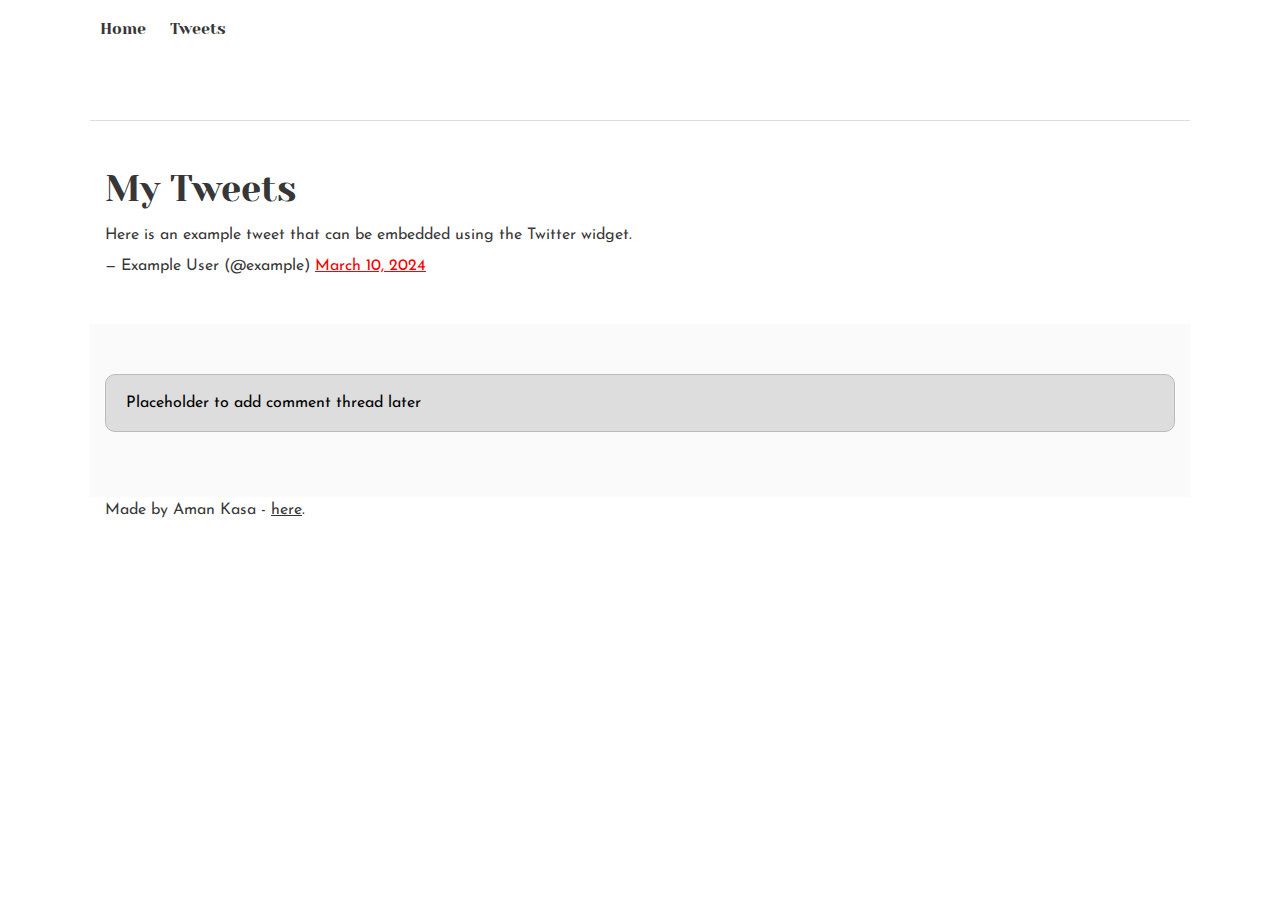
<file: css_basic/tweets.html>
<!DOCTYPE html>
<html lang="en">
<head>
    <meta charset="UTF-8">
    <meta http-equiv="X-UA-Compatible" content="IE=edge">
    <meta name="viewport" content="width=device-width, initial-scale=1.0">
    <title>Tweets Page</title>
    <link href="base.css" rel="stylesheet">
    <link href="styles.css" rel="stylesheet">
</head>
<body>
    <header>
        <ul>
            <li><a href="index.html">Home</a></li>
            <li><a href="tweets.html">Tweets</a></li>
        </ul>
    </header>
    
    <main>
        <article>
            <h1>My Tweets</h1>
            <!-- Embed a Tweet using Twitter's embedded code -->
            <blockquote class="twitter-tweet">
                <p lang="en" dir="ltr">Here is an example tweet that can be embedded using the Twitter widget.</p>&mdash; Example User (@example) <a href="https://twitter.com/example/status/1234567890">March 10, 2024</a>
            </blockquote> 
            <script async src="https://platform.twitter.com/widgets.js"></script>
        </article>
        <aside>
            <p>Placeholder to add comment thread later</p>
        </aside>
    </main>

    <footer>
        <p>Made by Aman Kasa - <a href="https://github.com/Aman-Kasa" target="_blank" rel="noopener noreferrer">here</a>.</p>
    </footer>
</body>
</html>
</file>
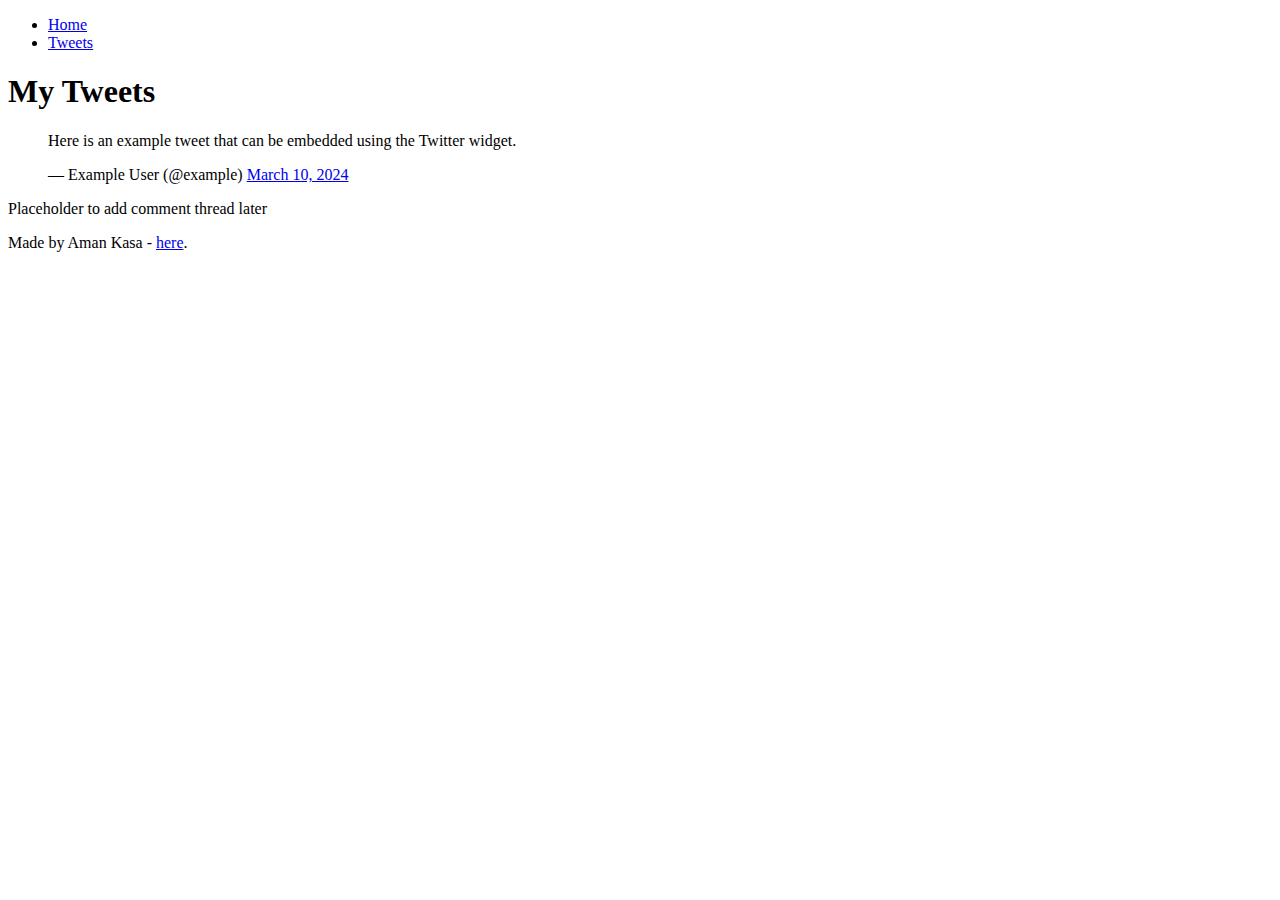
<file: html_basic/tweets.html>
<!DOCTYPE html>
<html lang="en">
<head>
    <meta charset="UTF-8">
    <meta http-equiv="X-UA-Compatible" content="IE=edge">
    <meta name="viewport" content="width=device-width, initial-scale=1.0">
    <title>Tweets Page</title>
</head>
<body>
    <header>
        <ul>
            <li><a href="index.html">Home</a></li>
            <li><a href="tweets.html">Tweets</a></li>
        </ul>
    </header>
    
    <main>
        <article>
            <h1>My Tweets</h1>
            <!-- Embed a Tweet using Twitter's embedded code -->
            <blockquote class="twitter-tweet">
                <p lang="en" dir="ltr">Here is an example tweet that can be embedded using the Twitter widget.</p>&mdash; Example User (@example) <a href="https://twitter.com/example/status/1234567890">March 10, 2024</a>
            </blockquote> 
            <script async src="https://platform.twitter.com/widgets.js"></script>
        </article>
        <aside>
            <p>Placeholder to add comment thread later</p>
        </aside>
    </main>

    <footer>
        <p>Made by Aman Kasa - <a href="https://github.com/Aman-Kasa" target="_blank" rel="noopener noreferrer">here</a>.</p>
    </footer>
</body>
</html>
</file>
<file: css_basic/base.css>
/* Importing webfonts */
/* (If you're learning CSS, you should disregard that) */

@import url(https://fonts.googleapis.com/css?family=Yeseva+One);
@import url(https://fonts.googleapis.com/css?family=Josefin+Sans:400,700,700italic,400italic);


/* CSS reset rules */

html, body {
	height: 100%;
	min-height: 100%;
}
html, body, div, span, applet, object, iframe,
h1, h2, h3, h4, h5, h6, p, blockquote, pre,
a, abbr, acronym, address, big, cite, code,
del, dfn, img, ins, kbd, q, s, samp,
small, strike, sub, sup, tt, var,
b, u, i, center,
dl, dt, dd,
fieldset, form, label, legend,
table, caption, tbody, tfoot, thead, tr, th, td,
article, aside, canvas, details, embed, 
figure, figcaption, footer, header, hgroup, 
menu, nav, output, ruby, section, summary,
time, mark, audio, video {
	margin: 0;
	padding: 0;
	border: 0;
	font-size: 100%;
	font: inherit;
	vertical-align: baseline;
}
/* HTML5 display-role reset for older browsers */
article, aside, details, figcaption, figure, 
footer, header, hgroup, menu, nav, section {
	display: block;
}
body {
	line-height: 1;
}
blockquote, q {
	quotes: none;
}
blockquote:before, blockquote:after,
q:before, q:after {
	content: '';
	content: none;
}
table {
	border-collapse: collapse;
	border-spacing: 0;
}


/* Fonts and colors */

body {
	font-family: 'Josefin Sans', serif;
	color: rgba(0, 0, 0, 0.8);
}
h1, h2, h3, h4, h5, h6, header {
	font-family: 'Yeseva One', sans-serif;
}
article {
}
header {
	border-bottom: 1px solid rgb(221,221,221);
	transition: border-bottom-color 1s ease;
}
header a {
	color: rgba(0, 0, 0, 0.8);
}
aside {
	background: #FAFAFA;
}
aside p {
	border: 1px solid #bbb;
	background: #ddd;
	color: black;
}
footer a {
	color: rgba(0, 0, 0, 0.8);
}
a {
	color: #F80002;
}


/* Positioning and margins */

@media (min-width: 1100px) {
	body {
		width: 1100px;
		margin: 0 auto;
	}
}

article {
	padding: 50px 15px;
}
article > *:first-child {
	margin-top: 0;
}
aside {
	padding: 50px 15px;
}
header .right {
	float: right;
	margin: 0 10px 15px;
}


/* Header */
header {
	padding: 20px 0;
	height: 80px;
}
header ul {
	list-style: none;
	margin: 0;
	padding: 0;
}
header li {
	display: inline;
	vertical-align:middle;
}
header li:first-child {
	margin: 0;
}
header li a {
	margin: 0 10px;
}
header li.logo {
	font-size: 36px;
}
header a {
	text-decoration: none;
}


/* Aside */

aside p {
	border-radius: 10px;
	padding: 20px 20px;
}


/* Footer */

footer {
	padding: 5px 15px;
	height: 80px;
}


/* Text styles and margins */

p {
	margin-bottom: 15px;
}
h1 {
	font-size: 36px;
	margin: 40px 0 20px;
}
h2 {
	font-size: 32px;
	margin: 30px 0 15px;
}
h3 {
	font-size: 28px;
	margin: 25px 0 10px;
}
h4 {
	font-size: 20px;
	font-weight: bold;
	margin: 20px 0 10px;
}
h5 {
	font-size: 18px;
	font-weight: bold;
	margin: 15px 0 10px;
}
h6 {
	font-weight: bold;
	margin: 5px 0;
}

@media (max-width: 800px) {
  body.works_on_smartphone {
  	display: block;
  }
  body.works_on_smartphone main {
  	display: block;
  }
  header .right {
  	float: none;
  }
}
</file>
<file: css_basic/styles.css>
/* styles.css */

/* Responsive styles for smartphones */
@media (max-width: 800px) {
  body.works_on_smartphone {
    display: block;
  }
  body.works_on_smartphone main {
    display: block;
  }

  /* Make header items stack vertically */
  header ul {
    display: flex;
    flex-direction: column;
    align-items: flex-start; /* Align items to the start */
  }

  header li {
    margin: 10px 0; /* Add margin for spacing */
  }

  header {
    padding: 10px 0;
  }

  /* Adjust footer for smaller screens */
  footer {
    text-align: center;
  }

  /* Add Flexbox layout to the content container */
  .content {
    display: flex;
  }

  /* Ensure article takes 2/3 of the width */
  article {
    flex: 2; /* Takes 2 parts of the available space */
    padding: 20px;
  }

  /* Ensure aside takes 1/3 of the width */
  aside {
    flex: 1; /* Takes 1 part of the available space */
    padding: 20px;
  }

  /* Ensure images scale properly */
  article img {
    max-width: 100%;  /* Make sure images don't overflow */
    height: auto;  /* Maintain aspect ratio */
  }

  /* Header alignment */
  header li a {
    margin: 0 10px;
  }
}
</file>
